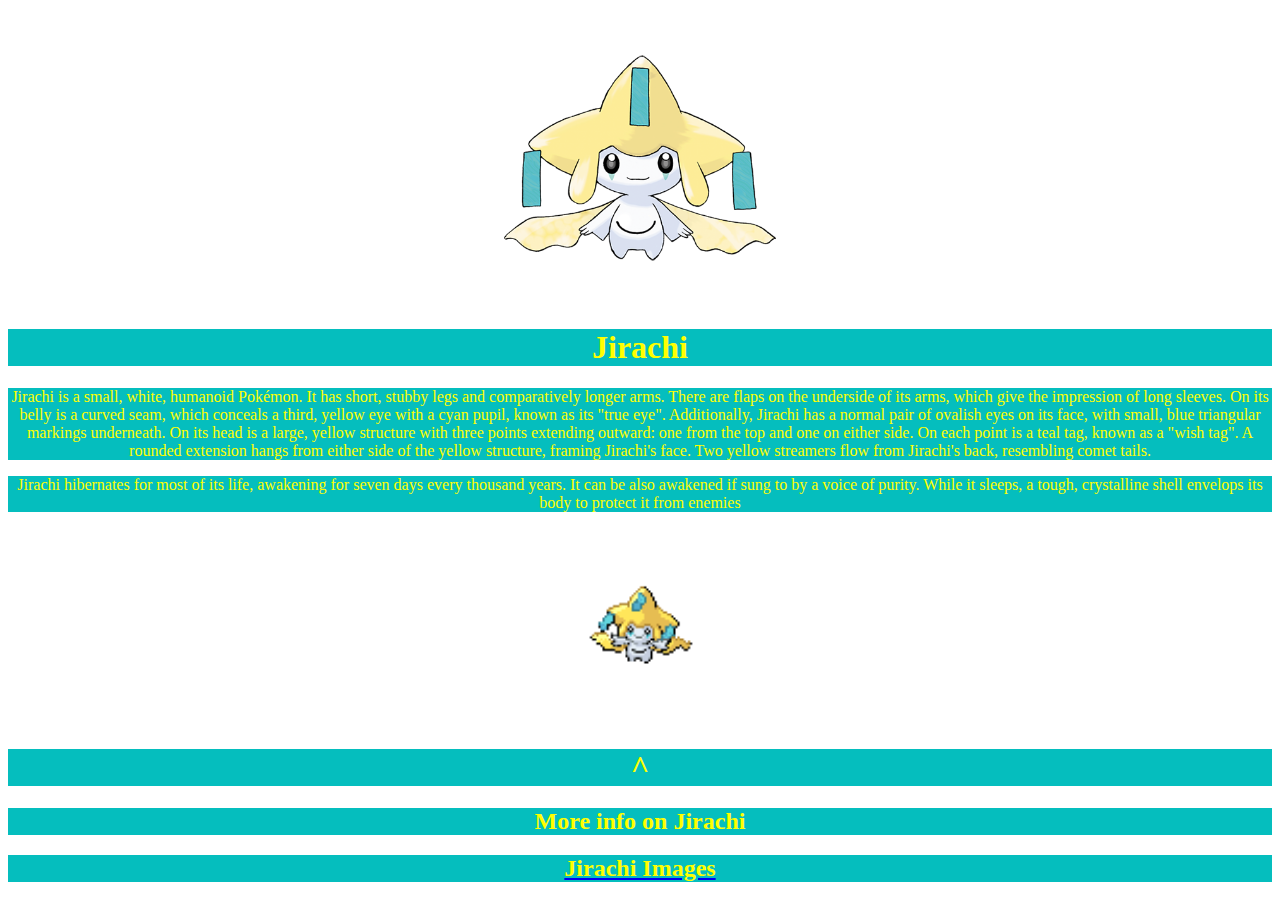
<file: index.html>
<!DOCTYPE html>
<html lang="en">
<head>
    <meta charset="UTF-8">
    <meta name="viewport" content="width=device-width, initial-scale=1.0">
    <title>Jirachi (Pokemon)</title>
</head>
<style>
    h1 {text-align: center;}
    p {text-align: center;}
    h2 {text-align: center;}
    p {font-family: 'Comic Sans MS', 'Comic Sans', cursive;}
    
    .center {
  display: block;
  margin-left: auto;
  margin-right: auto;
}
.color {
    color: yellow;
    background-color: rgb(5, 190, 190);
    }
</style>
<body>
    <img src="Jirachi.png" alt="Jirachi" class="center" width="300">
    <h1 class="color">Jirachi</h1>
<p class="color">Jirachi is a small, white, humanoid Pokémon. It has short, stubby legs and comparatively longer arms. There are flaps on the underside of its arms, which give the impression of long sleeves. On its belly is a curved seam, which conceals a third, yellow eye with a cyan pupil, known as its "true eye". Additionally, Jirachi has a normal pair of ovalish eyes on its face, with small, blue triangular markings underneath. On its head is a large, yellow structure with three points extending outward: one from the top and one on either side. On each point is a teal tag, known as a "wish tag". A rounded extension hangs from either side of the yellow structure, framing Jirachi's face. Two yellow streamers flow from Jirachi's back, resembling comet tails.</p>
<p class="color">Jirachi hibernates for most of its life, awakening for seven days every thousand years. It can be also awakened if sung to by a voice of purity. While it sleeps, a tough, crystalline shell envelops its body to protect it from enemies</p>
<a href="https://bulbapedia.bulbagarden.net/wiki/Jirachi_(Pokémon)"><img src="Jirachi (7).png" alt="Jirachi B&W Sprite" class="center" width="200"></a>
<h1 class="color">^</h1>
<h2 class="color">More info on Jirachi</h2>
<a href="gallery.html"><h2 class="color">Jirachi Images</h2></a>

</body>
</html>
</file>
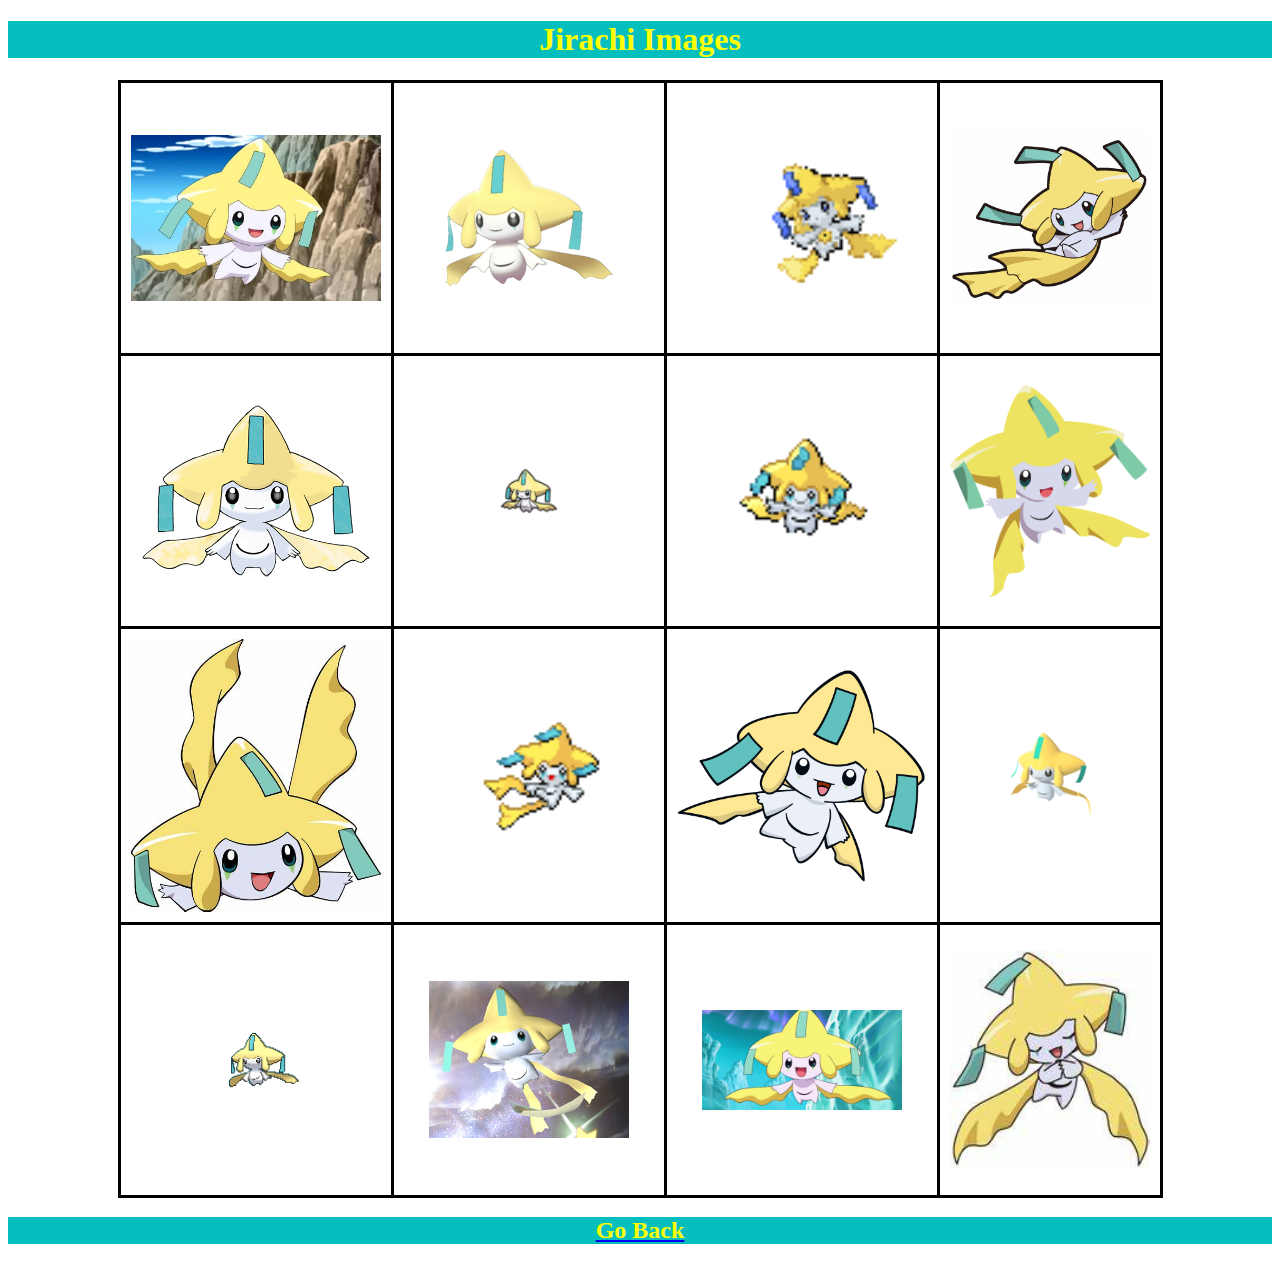
<file: gallery.html>
<!DOCTYPE html>
<html lang="en">
<head>
    <meta charset="UTF-8">
    <meta name="viewport" content="width=device-width, initial-scale=1.0">
    <title>Jirachi Images</title>
</head>
<style>
  h2 {text-align: center;}
  h1 {text-align: center;}

table, th, td {
  border: 3px solid black;
  border-collapse: collapse;
  padding: 10px;
}

  .color {
    color: yellow;
    background-color: rgb(5, 190, 190);
    }
    .center {
  display: block;
  margin-left: auto;
  margin-right: auto;
}
.tablecenter{
  margin-left: auto;
  margin-right: auto;
}
</style>
<body>
  <h1 class="color">Jirachi Images</h1>
    <table class="tablecenter">
        <tr>
          <td><img src="Jirachi.avif" width="250" class="center"></td>
          <td><img src="Jirachi (9).png" width="250" class="center"></td>
          <td><img src="Jirachi (2).png" width="200" class="center"></td>
          <td><img src="Jirachi.gif" width="200" class="center"></td>
        </tr>
        <tr>
          <td><img src="Jirachi.png" width="250" class="center"></td>
          <td><img src="Jirachi (3).png" width="82" class="center"></td>
          <td><img src="Jirachi (7).png" width="250" class="center"></td>
          <td><img src="Jirachi (4).png" width="200" class="center"></td>
        </tr>
        <tr>
          <td><img src="Jirachi.jpg" width="250" class="center"></td>
          <td><img src="Jirachi (6).png" width="200" class="center"></td>
          <td><img src="Jirachi (1).png" width="250" class="center"></td>
          <td><img src="Jirachi (10).png" width="120" class="center"></td>
        </tr>
        <tr>
          <td><img src="Jirachi (8).png" width="250" class="center"></td>
          <td><img src="Jirachi (5).png" width="200" class="center"></td>
          <td><img src="Jirachi (2).avif" width="200" class="center"></td>
          <td><img src="Jirachi (2).jpg" width="200" class="center"></td>
        </tr>
      </table>
  <a href="index.html"><h2 class="color">Go Back</h2></a>
</body>
</html>
</file>
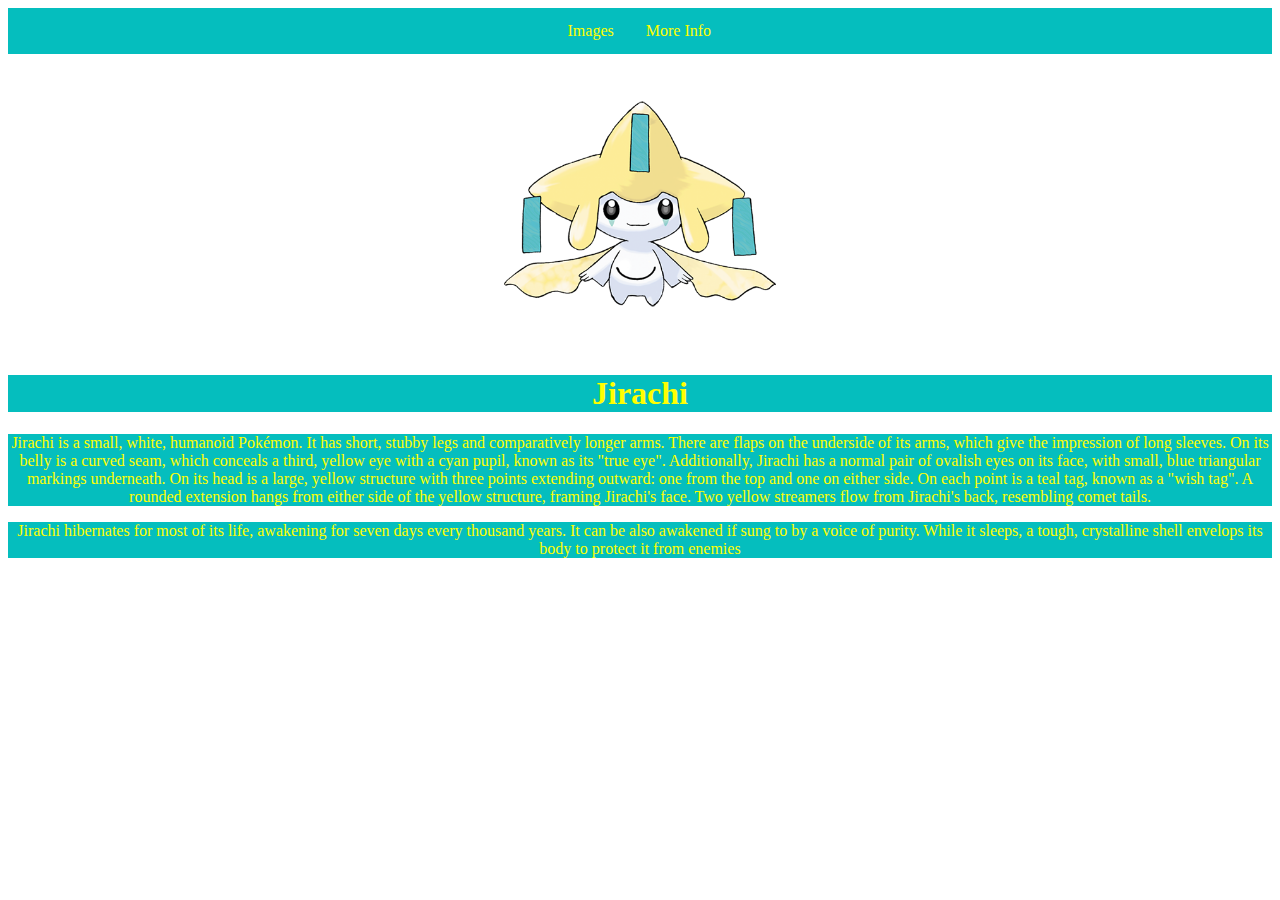
<file: jirachi.html>
<!DOCTYPE html>
<html lang="en">
<head>
    <meta charset="UTF-8">
    <meta name="viewport" content="width=device-width, initial-scale=1.0">
    <title>Jirachi (Pokemon)</title>
</head>
<style>
    h1 {text-align: center;}
    p {text-align: center;}
    h2 {text-align: center;}
    p {font-family: 'Comic Sans MS', 'Comic Sans', cursive;}
    
    .center {
  display: block;
  margin-left: auto;
  margin-right: auto;
}
.color {
    color: yellow;
    background-color: rgb(5, 190, 190);
    }
    ul {
  list-style-type: none;
  margin: 0;
  padding: 0;
  overflow: hidden;
  background-color: rgb(5, 190, 190);
}

li {
  float: left;
}

li a { 
  display: block;
  color: yellow;
  text-align: center;
  padding: 14px 16px;
  text-decoration: none;
}

li a:hover {
  background-color: rgb(8, 122, 122);
}

.navbar {
  width:14%;
  margin-left: auto;
  margin-right: auto;
}
</style>
<body>
    <ul>
        <div class="navbar">
    <li><a href="gallery.html">Images</a></li>
    <li><a href="https://bulbapedia.bulbagarden.net/wiki/Jirachi_(Pokémon)">More Info</a></li>
</div>
</ul>
    <img src="Jirachi.png" alt="Jirachi" class="center" width="300">
    <h1 class="color">Jirachi</h1>
<p class="color">Jirachi is a small, white, humanoid Pokémon. It has short, stubby legs and comparatively longer arms. There are flaps on the underside of its arms, which give the impression of long sleeves. On its belly is a curved seam, which conceals a third, yellow eye with a cyan pupil, known as its "true eye". Additionally, Jirachi has a normal pair of ovalish eyes on its face, with small, blue triangular markings underneath. On its head is a large, yellow structure with three points extending outward: one from the top and one on either side. On each point is a teal tag, known as a "wish tag". A rounded extension hangs from either side of the yellow structure, framing Jirachi's face. Two yellow streamers flow from Jirachi's back, resembling comet tails.</p>
<p class="color">Jirachi hibernates for most of its life, awakening for seven days every thousand years. It can be also awakened if sung to by a voice of purity. While it sleeps, a tough, crystalline shell envelops its body to protect it from enemies</p>
</body>
</html>
</file>
